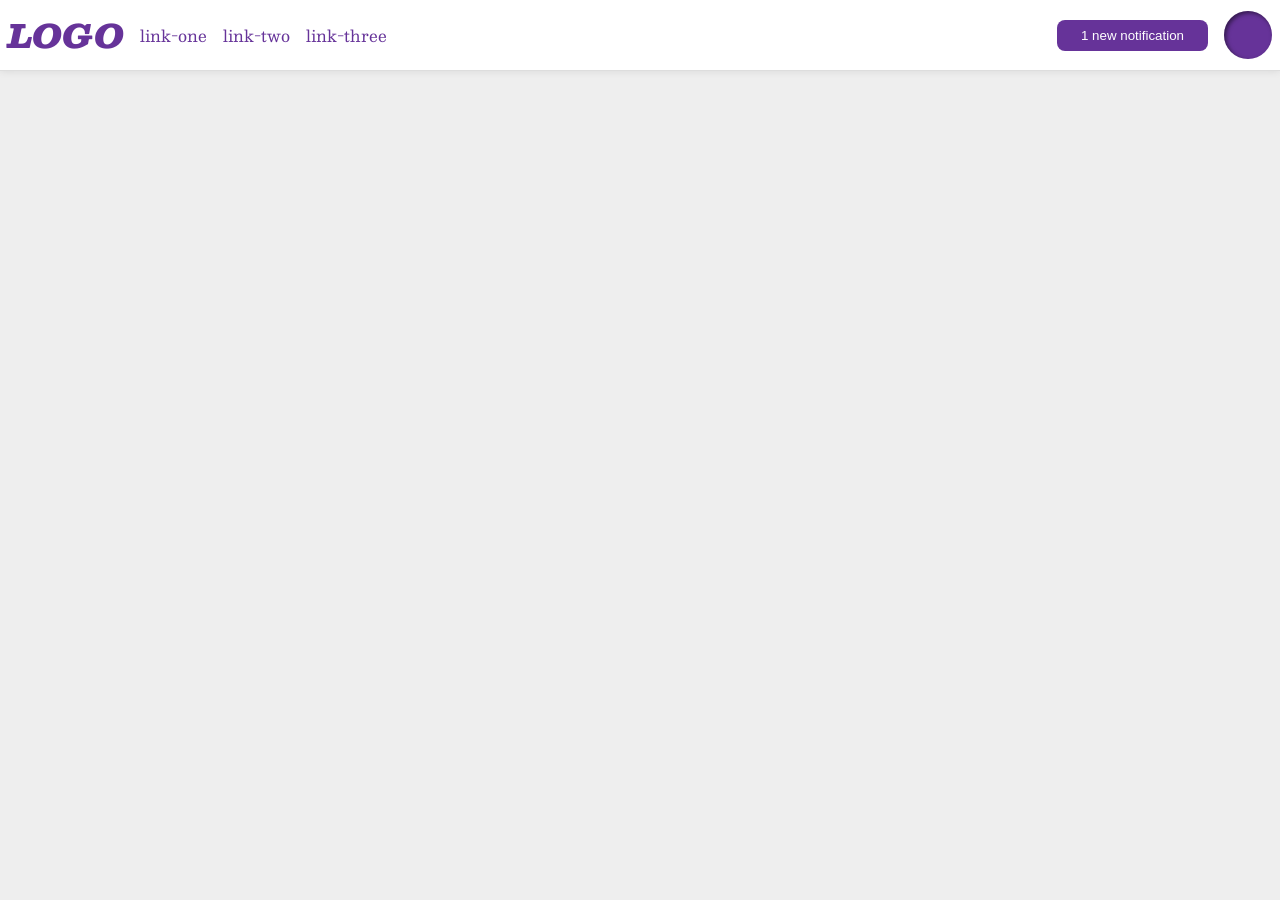
<file: foundations/flex/03-flex-header-2/index.html>
<!doctype html>
<html lang="en">
  <head>
    <meta charset="UTF-8" />
    <meta http-equiv="X-UA-Compatible" content="IE=edge" />
    <meta name="viewport" content="width=device-width, initial-scale=1.0" />
    <title>Flex Header 2</title>
    <link rel="stylesheet" href="style.css" />
  </head>
  <body>
    <div class="header">
      <div class="left">
        <div class="logo">LOGO</div>
        <ul class="links">
          <li><a href="https://google.com">link-one</a></li>
          <li><a href="https://google.com">link-two</a></li>
          <li><a href="https://google.com">link-three</a></li>
        </ul>
      </div>
      <div class="right">
        <button class="notifications">1 new notification</button>
        <div class="profile-image"></div>
      </div>
    </div>
  </body>
</html>
</file>
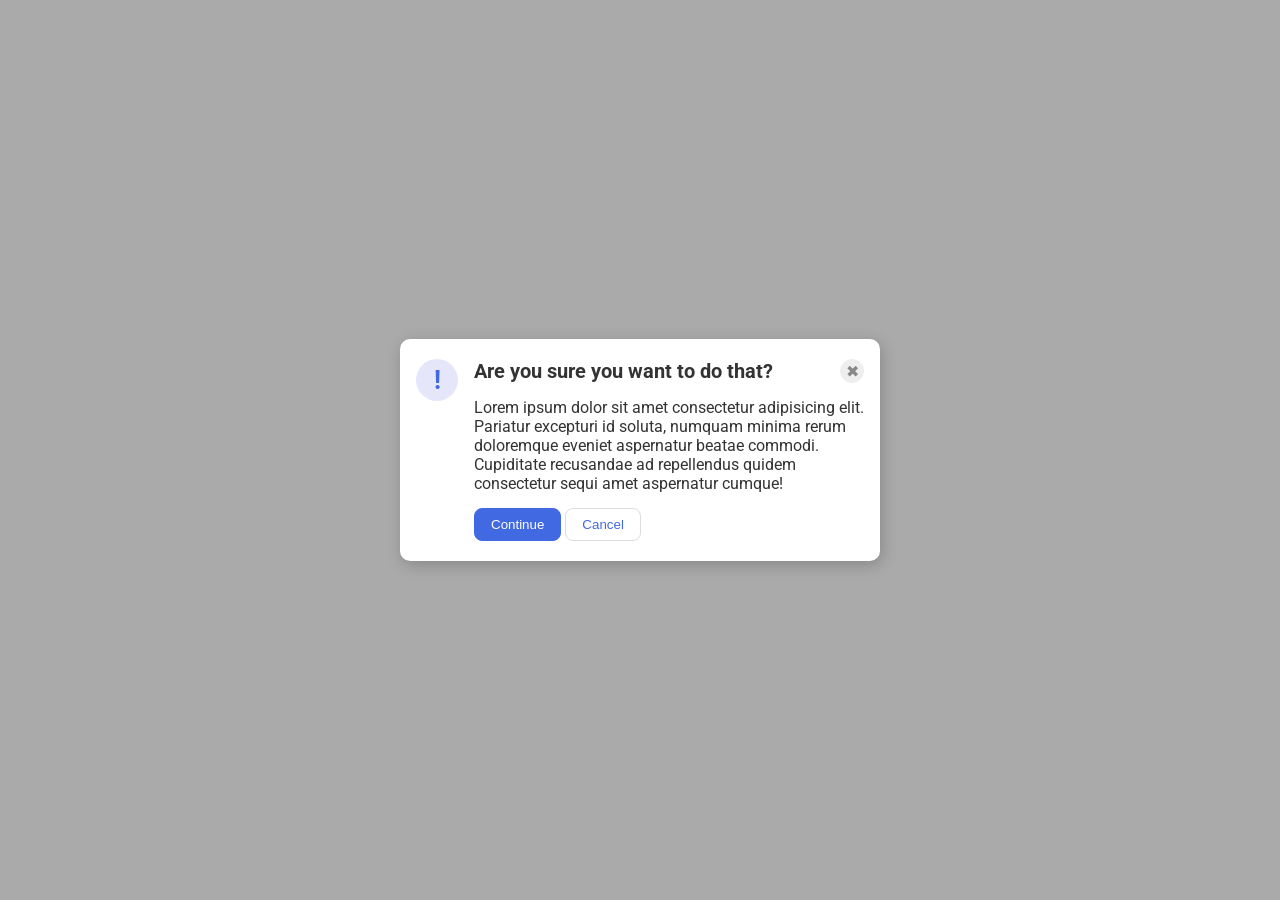
<file: foundations/flex/05-flex-modal/index.html>
<!doctype html>
<html lang="en">
  <head>
    <meta charset="UTF-8" />
    <meta http-equiv="X-UA-Compatible" content="IE=edge" />
    <meta name="viewport" content="width=device-width, initial-scale=1.0" />
    <link rel="stylesheet" href="style.css" />
    <title>Modal</title>
  </head>
  <body>
    <div class="modal">
      <div class="icon">!</div>

      <div class="right">
        <div class="top">
          <div class="header">Are you sure you want to do that?</div>

          <button class="close-button">✖</button>
        </div>

        <div class="text">
          Lorem ipsum dolor sit amet consectetur adipisicing elit. Pariatur
          excepturi id soluta, numquam minima rerum doloremque eveniet
          aspernatur beatae commodi. Cupiditate recusandae ad repellendus quidem
          consectetur sequi amet aspernatur cumque!
        </div>

        <div class="bottom">
          <button class="continue">Continue</button>
          <button class="cancel">Cancel</button>
        </div>
      </div>
    </div>
  </body>
</html>
</file>
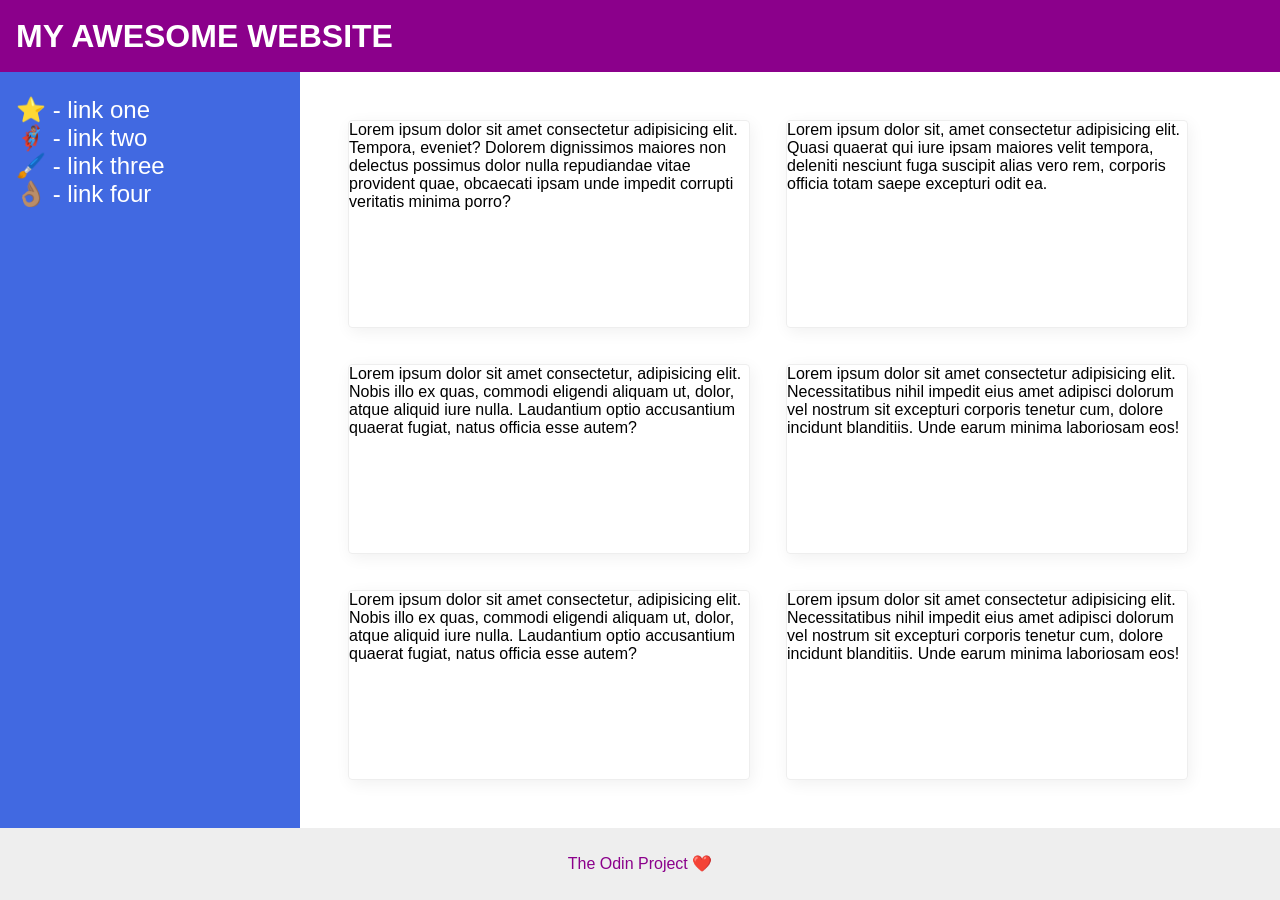
<file: foundations/flex/07-flex-layout-2/index.html>
<!doctype html>
<html lang="en">
  <head>
    <meta charset="UTF-8" />
    <meta http-equiv="X-UA-Compatible" content="IE=edge" />
    <meta name="viewport" content="width=device-width, initial-scale=1.0" />
    <title>The Holy Grail</title>
    <link rel="stylesheet" href="style.css" />
  </head>
  <body>
    <div class="header">MY AWESOME WEBSITE</div>

    <div class="middle">
      <div class="sidebar">
        <ul>
          <li><a href="#">⭐ - link one</a></li>
          <li><a href="#">🦸🏽‍♂️ - link two</a></li>
          <li><a href="#">🖌️ - link three</a></li>
          <li><a href="#">👌🏽 - link four</a></li>
        </ul>
      </div>
      <div class="content">
        <div class="card">
          Lorem ipsum dolor sit amet consectetur adipisicing elit. Tempora,
          eveniet? Dolorem dignissimos maiores non delectus possimus dolor nulla
          repudiandae vitae provident quae, obcaecati ipsam unde impedit
          corrupti veritatis minima porro?
        </div>
        <div class="card">
          Lorem ipsum dolor sit, amet consectetur adipisicing elit. Quasi
          quaerat qui iure ipsam maiores velit tempora, deleniti nesciunt fuga
          suscipit alias vero rem, corporis officia totam saepe excepturi odit
          ea.
        </div>
        <div class="card">
          Lorem ipsum dolor sit amet consectetur, adipisicing elit. Nobis illo
          ex quas, commodi eligendi aliquam ut, dolor, atque aliquid iure nulla.
          Laudantium optio accusantium quaerat fugiat, natus officia esse autem?
        </div>
        <div class="card">
          Lorem ipsum dolor sit amet consectetur adipisicing elit.
          Necessitatibus nihil impedit eius amet adipisci dolorum vel nostrum
          sit excepturi corporis tenetur cum, dolore incidunt blanditiis. Unde
          earum minima laboriosam eos!
        </div>
        <div class="card">
          Lorem ipsum dolor sit amet consectetur, adipisicing elit. Nobis illo
          ex quas, commodi eligendi aliquam ut, dolor, atque aliquid iure nulla.
          Laudantium optio accusantium quaerat fugiat, natus officia esse autem?
        </div>
        <div class="card">
          Lorem ipsum dolor sit amet consectetur adipisicing elit.
          Necessitatibus nihil impedit eius amet adipisci dolorum vel nostrum
          sit excepturi corporis tenetur cum, dolore incidunt blanditiis. Unde
          earum minima laboriosam eos!
        </div>
      </div>
    </div>
    <div class="footer">The Odin Project ❤️</div>
  </body>
</html>
</file>
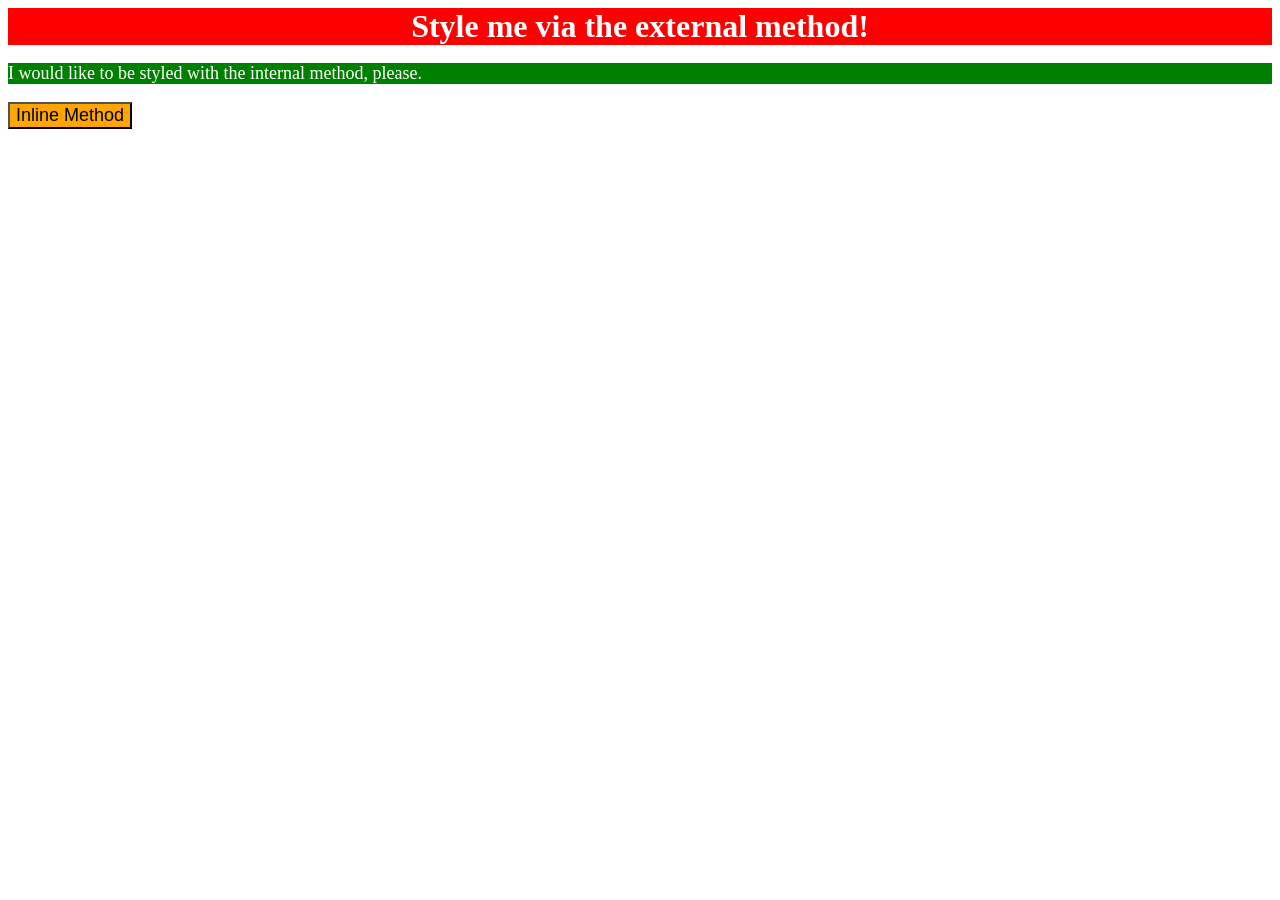
<file: foundations/intro-to-css/01-css-methods/index.html>
<!doctype html>
<html lang="en">
  <head>
    <meta charset="UTF-8" />
    <meta http-equiv="X-UA-Compatible" content="IE=edge" />
    <meta name="viewport" content="width=device-width, initial-scale=1.0" />
    <link rel="stylesheet" href="./styles.css" />
    <title>Methods for Adding CSS</title>
    <style>
      p {
        background-color: green;
        color: white;
        font-size: 18px;
      }
    </style>
  </head>
  <body>
    <div>Style me via the external method!</div>
    <p>I would like to be styled with the internal method, please.</p>
    <button style="background-color: orange; font-size: 18px">
      Inline Method
    </button>
  </body>
</html>
</file>
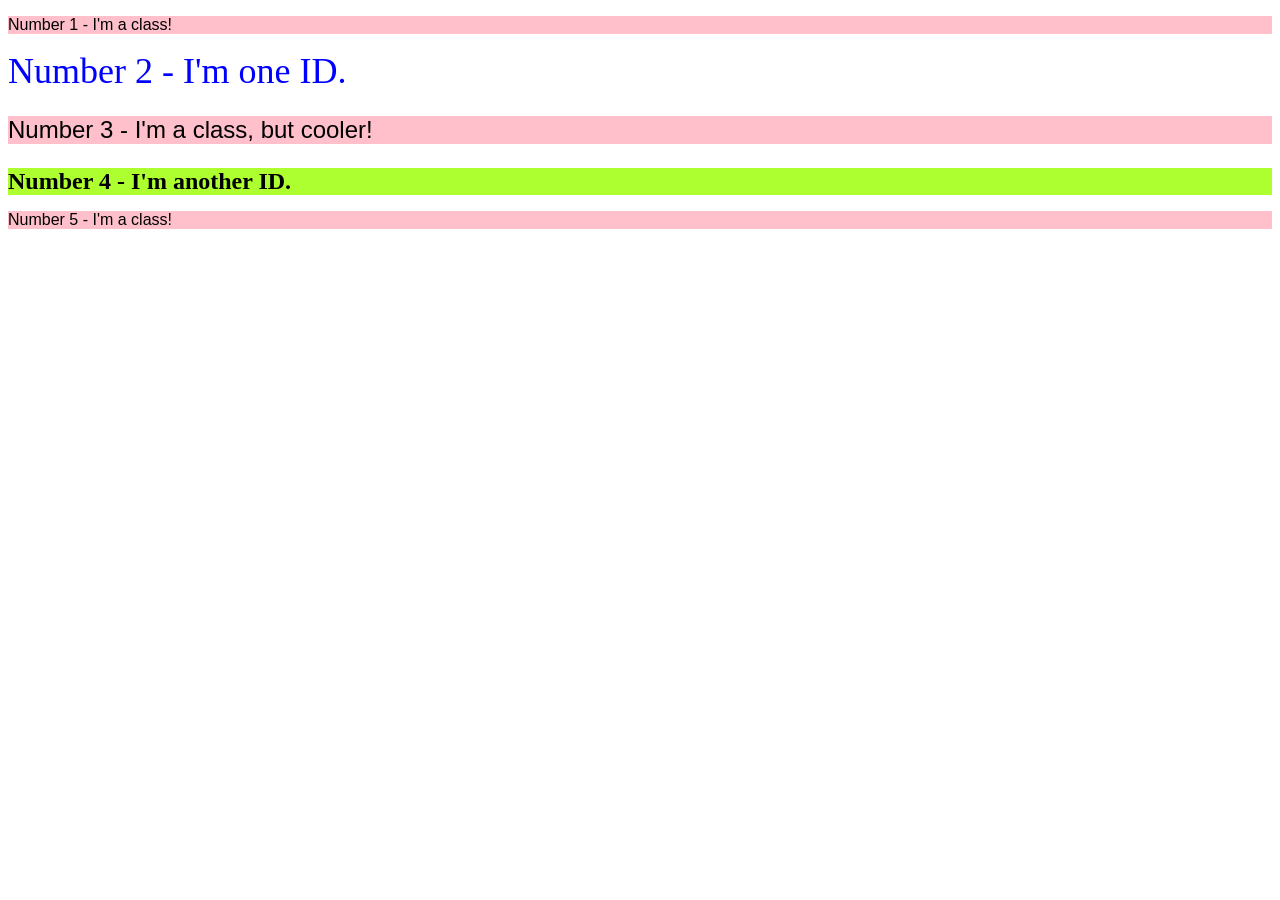
<file: foundations/intro-to-css/02-class-id-selectors/index.html>
<!doctype html>
<html lang="en">
  <head>
    <meta charset="UTF-8" />
    <meta http-equiv="X-UA-Compatible" content="IE=edge" />
    <meta name="viewport" content="width=device-width, initial-scale=1.0" />
    <title>Class and ID Selectors</title>
    <link rel="stylesheet" href="style.css" />
  </head>
  <body>
    <p class="p-c">Number 1 - I'm a class!</p>
    <div class="div-1">Number 2 - I'm one ID.</div>
    <p class="p-c p-fs">Number 3 - I'm a class, but cooler!</p>
    <div class="div-2">Number 4 - I'm another ID.</div>
    <p class="p-c">Number 5 - I'm a class!</p>
  </body>
</html>
</file>
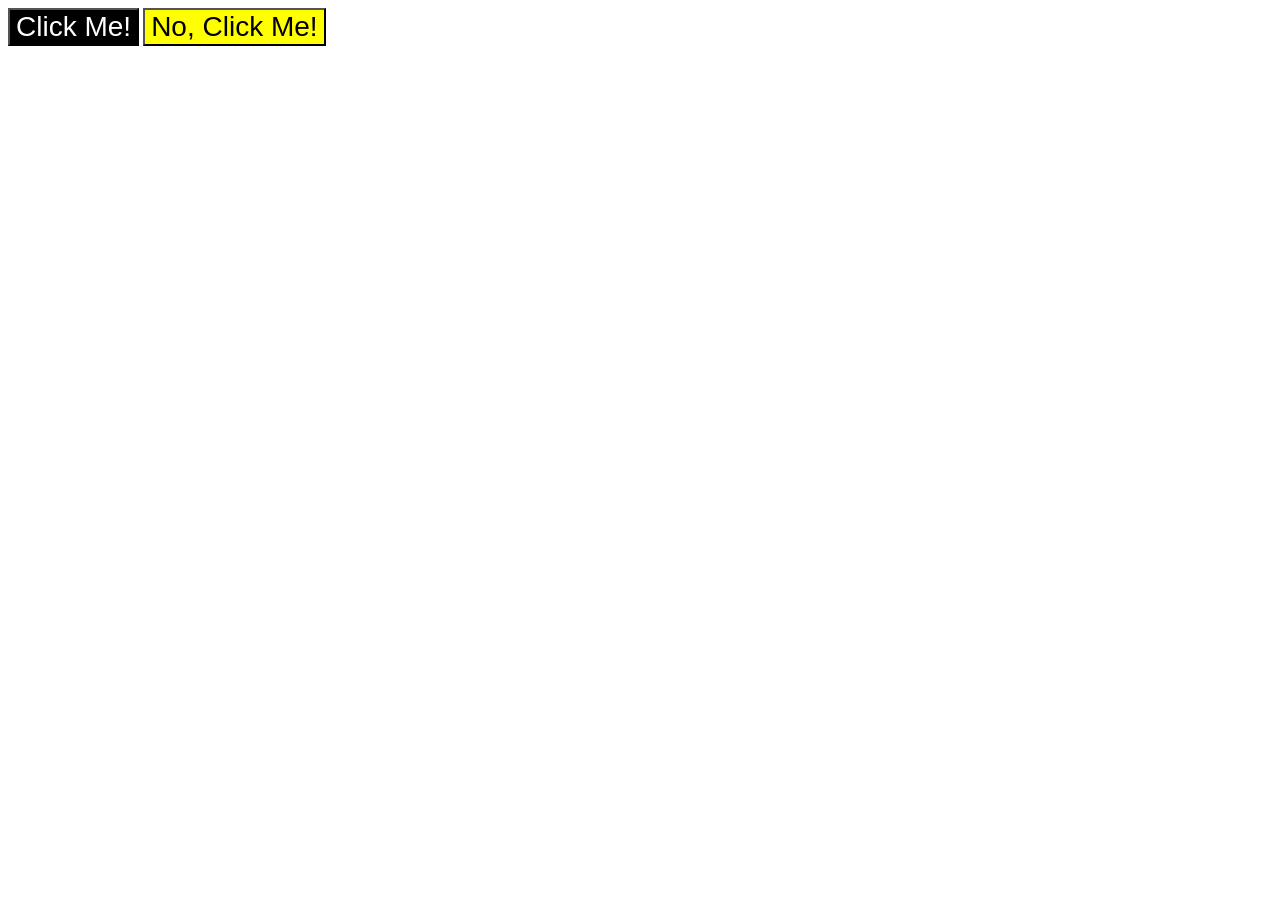
<file: foundations/intro-to-css/03-grouping-selectors/index.html>
<!doctype html>
<html lang="en">
  <head>
    <meta charset="UTF-8" />
    <meta http-equiv="X-UA-Compatible" content="IE=edge" />
    <meta name="viewport" content="width=device-width, initial-scale=1.0" />
    <title>Grouping Selectors</title>
    <link rel="stylesheet" href="style.css" />
  </head>
  <body>
    <button class="y-cm">Click Me!</button>
    <button class="n-cm">No, Click Me!</button>
  </body>
</html>
</file>
<file: foundations/flex/03-flex-header-2/style.css>
/* this is some magical font-importing.  
you'll learn about it later. */
@import url("https://fonts.googleapis.com/css2?family=Besley:ital,wght@0,400;1,900&display=swap");

body {
  margin: 0;
  background: #eee;
  font-family: Besley, serif;
}

.header {
  background: white;
  border-bottom: 1px solid #ddd;
  box-shadow: 0 0 8px rgba(0, 0, 0, 0.1);
  display: flex;
  justify-content: space-between;
  padding: 8px;
}

.profile-image {
  background: rebeccapurple;
  box-shadow: inset 2px 2px 4px rgba(0, 0, 0, 0.5);
  border-radius: 50%;
  width: 48px;
  height: 48px;
}

.logo {
  color: rebeccapurple;
  font-size: 32px;
  font-weight: 900;
  font-style: italic;
}

button {
  border: none;
  border-radius: 8px;
  background: rebeccapurple;
  color: white;
  padding: 8px 24px;
}

a {
  /* this removes the line under our links */
  text-decoration: none;
  color: rebeccapurple;
}

ul {
  list-style-type: none;
  display: flex;
  gap: 16px;
  margin: 0px;
  padding: 0px;
}
.left,
.right {
  display: flex;
  align-items: center;
  gap: 16px;
}
</file>
<file: foundations/flex/05-flex-modal/style.css>
@import url("https://fonts.googleapis.com/css2?family=Roboto:wght@400;700&display=swap");

html,
body {
  height: 100%;
  margin: 0px;
  padding: 0px;
}

body {
  font-family: Roboto, sans-serif;
  margin: 0;
  background: #aaa;
  color: #333;
  /* I'll give you this one for free lol */
  display: flex;
  align-items: center;
  justify-content: center;
}

.modal {
  background: white;
  width: 480px;
  border-radius: 10px;
  box-shadow: 2px 4px 16px rgba(0, 0, 0, 0.2);
  display: flex;
  justify-content: space-evenly;
  padding: 20px 0;
}

.icon {
  color: royalblue;
  font-size: 26px;
  font-weight: 700;
  background: lavender;
  width: 42px;
  height: 42px;
  border-radius: 50%;
  display: flex;
  align-items: center;
  justify-content: center;
  flex: 0 0 auto;
}

.top {
  display: flex;
  justify-content: space-between;
  align-items: center;
}

.header {
  font-size: 20px;
  font-weight: 700;
}

.text {
  width: 390px;
  margin: 15px 0;
}

.close-button {
  background: #eee;
  border-radius: 50%;
  color: #888;
  font-weight: 400;
  font-size: 16px;
  height: 24px;
  width: 24px;
  display: flex;
  align-items: center;
  justify-content: center;
  border: 1px solid #eee;
  padding: 0;
}

button {
  cursor: pointer;
  padding: 8px 16px;
  border-radius: 8px;
}

button.continue {
  background: royalblue;
  border: 1px solid royalblue;
  color: white;
}

button.cancel {
  background: white;
  border: 1px solid #ddd;
  color: royalblue;
}
</file>
<file: foundations/flex/07-flex-layout-2/style.css>
body {
  font-family:
    -apple-system, BlinkMacSystemFont, "Segoe UI", Roboto, Oxygen, Ubuntu,
    Cantarell, "Open Sans", "Helvetica Neue", sans-serif;
  margin: 0;
  min-height: 100vh;
  display: flex;
  flex-direction: column;
}

.header {
  height: 72px;
  background: darkmagenta;
  color: white;
  font-size: 32px;
  font-weight: 900;
  padding-left: 16px;
  line-height: 72px;
}

.footer {
  height: 72px;
  width: 100%;
  background: #eee;
  color: darkmagenta;
  text-align: center;
  line-height: 72px;
}

.middle {
  display: flex;
  flex: 1;
}

.sidebar {
  width: 300px;
  background: royalblue;
  box-sizing: border-box;
  flex-shrink: 0;
  flex-basis: auto;
}

.content {
  margin: 48px;
  display: flex;
  flex-wrap: wrap;
  gap: 36px;
}

.card {
  border: 1px solid #eee;
  box-shadow: 2px 4px 16px rgba(0, 0, 0, 0.06);
  border-radius: 4px;
  width: 400px;
}

ul {
  font-size: 24px;
  list-style: none;
  padding-left: 16px;
}

a {
  text-decoration: none;
  color: white;
}
</file>
<file: foundations/intro-to-css/01-css-methods/styles.css>
div {
  background-color: red;
  color: white;
  font-size: 32px;
  text-align: center;
  font-weight: bold;
}
</file>
<file: foundations/intro-to-css/02-class-id-selectors/style.css>
/* Add CSS Styling */
.p-c {
  background-color: #ffc0cb;
  font-family: Verdana, "DegaVu Sans", sans-serif;
}

.div-1 {
  color: #0000ff;
  font-size: 36px;
}

.p-fs {
  font-size: 24px;
}

.div-2 {
  background-color: #adff2f;
  font-size: 24px;
  font-weight: bold;
}
</file>
<file: foundations/intro-to-css/03-grouping-selectors/style.css>
/* Add CSS Styling */
.y-cm {
  background-color: black;
  color: white;
}

.n-cm {
  background-color: yellow;
}

.y-cm,
.n-cm {
  font-size: 28px;
  font-family: Helvetica, "Times New Roman", sans-serif;
}
</file>
